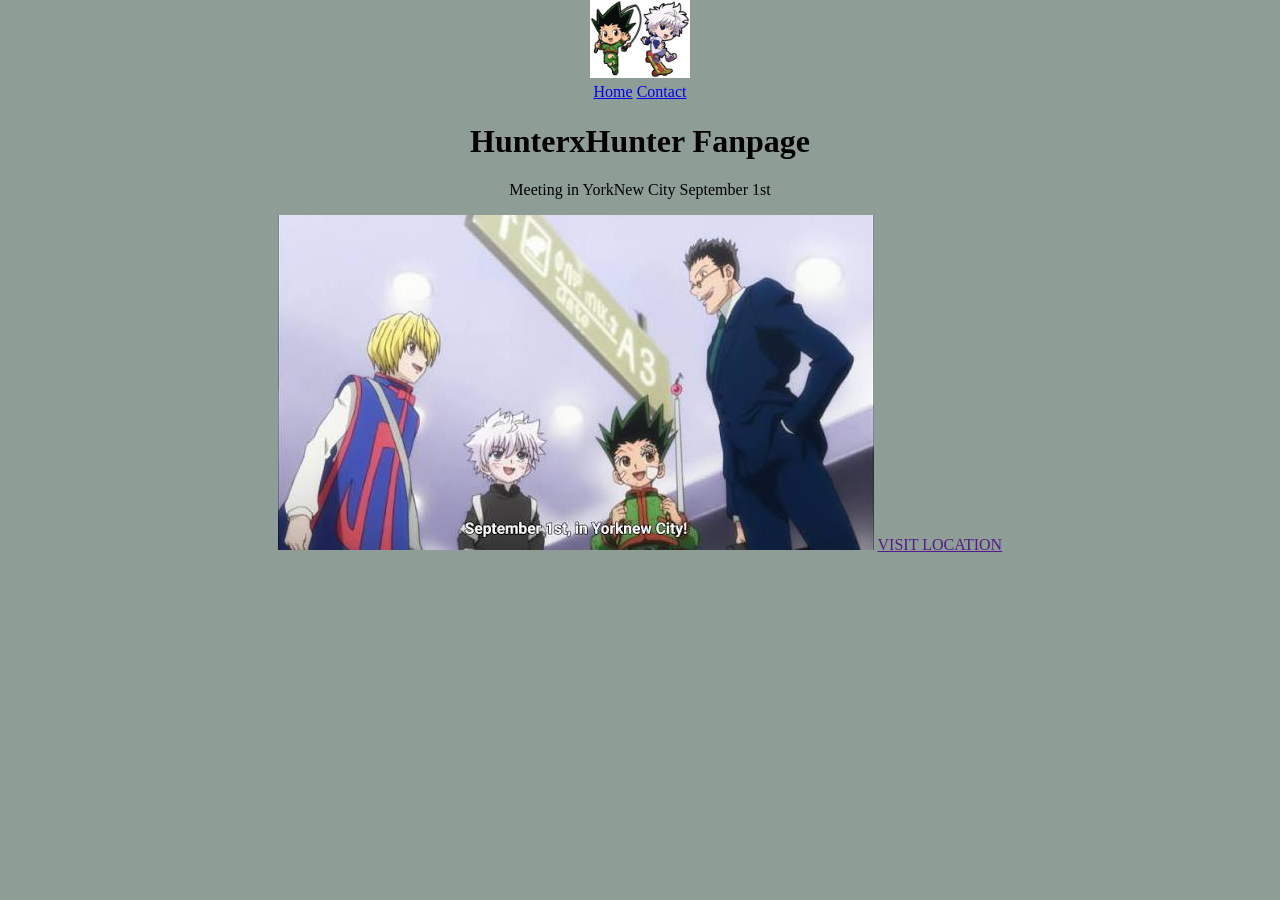
<file: index.html>
<!doctype html>
<html class="no-js" lang="en">

<head>
  <meta charset="utf-8">
  <title>Responsive Layouts</title>
  <meta name="description" content="This site will serve as the hub for many sub responsive layouts">
  <meta name="viewport" content="width=device-width, initial-scale=1">

  <meta property="og:title" content="">
  <meta property="og:type" content="">
  <meta property="og:url" content="">
  <meta property="og:image" content="">

  <link rel="manifest" href="site.webmanifest">
  <link rel="icon" href="icon.png">
  <!-- Place favicon.ico in the root directory -->

  <link rel="stylesheet" href="css/normalize.css">
  <link rel="stylesheet" href="css/main.css">

  <meta name="theme-color" content="#fafafa">
</head>

<body>
  <!-- Place your site's HTML here -->
   <HEADER>
    <img class="logo" src="./faber con.png" alt="">
    <nav>
      <a href="./index.html">Home</a>
      <a href="./contact.html">Contact</a>
    </nav>
   </HEADER>
   <h1>HunterxHunter Fanpage</h1>
  <p>Meeting in YorkNew City September 1st
  </p>
<img src="img/September 1st.jpeg"


</body>
</html>
<a href="">VISIT LOCATION</a>
</file>
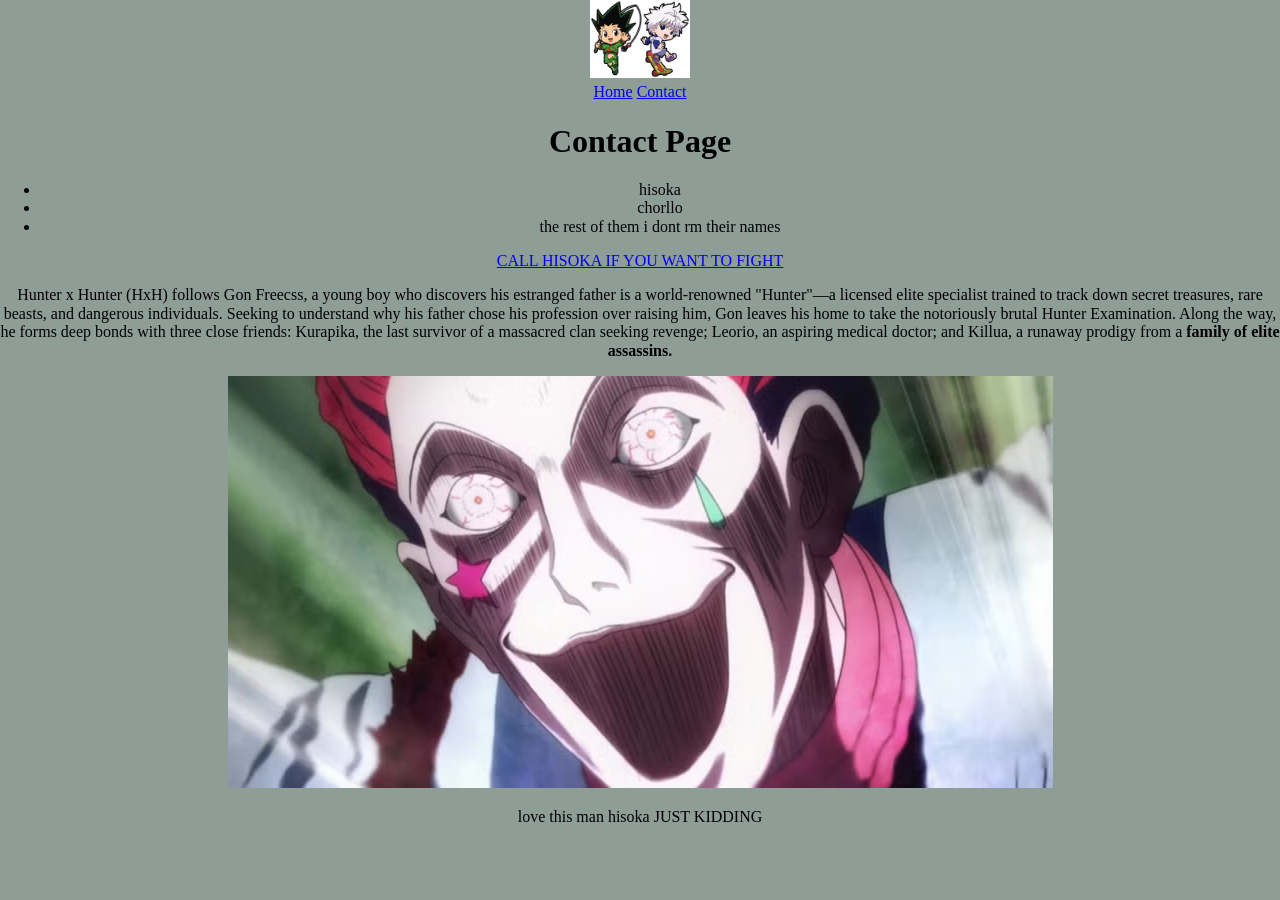
<file: contact.html>
<!doctype html>
<html class="no-js" lang="en">

<head>
  <meta charset="utf-8">
  <title>Responsive Layouts</title>
  <meta name="description" content="This site will serve as the hub for many sub responsive layouts">
  <meta name="viewport" content="width=device-width, initial-scale=1">

  <meta property="og:title" content="">
  <meta property="og:type" content="">
  <meta property="og:url" content="">
  <meta property="og:image" content="">

  <link rel="manifest" href="site.webmanifest">
  <link rel="icon" href="icon.png">
  <link rel="shortcut icon" href="./faber con.png" type="image/x-icon">
  <!-- Place favicon.ico in the root directory -->

  <link rel="stylesheet" href="css/normalize.css">
  <link rel="stylesheet" href="css/main.css">

  <meta name="theme-color" content="#fafafa">
</head>

<body>
  <!-- Place your site's HTML here -->
      <HEADER>
    <img class="logo" src="./faber con.png" alt="">
    <nav>
      <a href="./index.html">Home</a>
      <a href="./contact.html">Contact</a>
    </nav>

   <h1>Contact Page</h1> 
   <ul class="Favorite Characters">
    <li>hisoka</li>
    <li>chorllo</li>
    <li>the rest of them i dont rm their names</li>
   </ul>
<a href="tel:555-555-5555">CALL HISOKA IF YOU WANT TO FIGHT
  
</a>
<p>Hunter x Hunter (HxH) follows Gon Freecss, a young boy who discovers his estranged father is a world-renowned "Hunter"—a licensed elite specialist trained to track down secret treasures, rare beasts, and dangerous individuals. Seeking to understand why his father chose his profession over raising him, Gon leaves his home to take the notoriously brutal Hunter Examination. Along the way, he forms deep bonds with three close friends: Kurapika, the last survivor of a massacred clan seeking revenge; Leorio, an aspiring medical doctor; and Killua, a runaway prodigy from a <strong>family of elite assassins.</strong></p>
<img src="./img/hisoka.avif" alt="">
<p>love this man hisoka JUST KIDDING

</p>
</body>
</html>
</file>
<file: css/main.css>
/* Place CSS styles here */
body {
    background-color: rgb(143, 157, 151);
    text-align: center;
}
image{
    border: 30px
    
}

.logo {
    max-width: 100px;
}

.mainimage {
    max-width: 100px;
}
</file>
